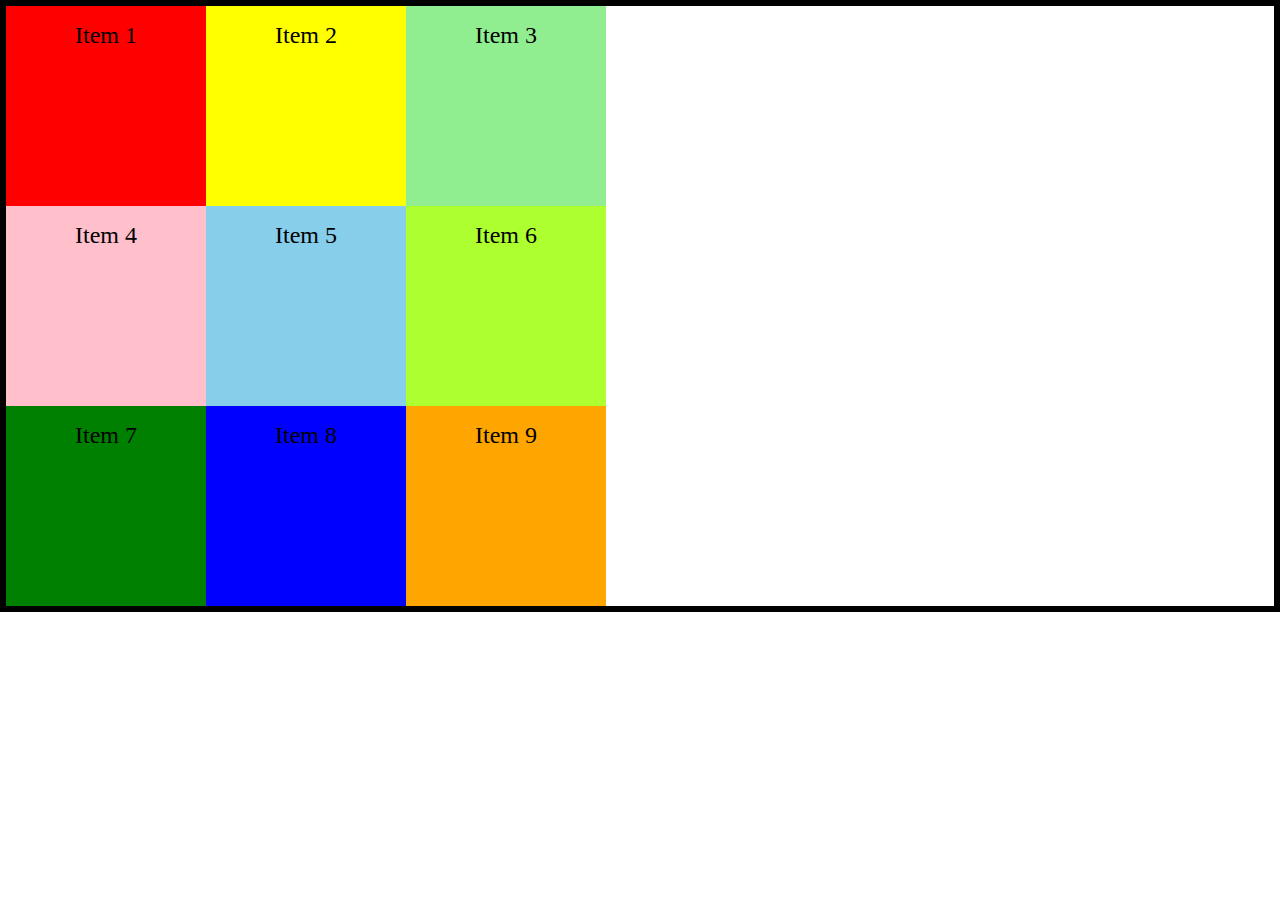
<file: html_CSS_Note/Grid/1. gridDemoex/index.html>
<!DOCTYPE html>
<html lang="en">
<head>
    <meta charset="UTF-8">
    <meta http-equiv="X-UA-Compatible" content="IE=edge">
    <meta name="viewport" content="width=device-width, initial-scale=1.0">
    <title>Document</title>
    <link rel="stylesheet" href="style.css">
</head>
<body>
    <div class="container"> 
        <div class="grid-item item-1">Item 1</div>
        <div class="grid-item item-2">Item 2</div>
        <div class="grid-item item-3">Item 3</div>
        <div class="grid-item item-4">Item 4</div>
        <div class="grid-item item-5">Item 5</div>
        <div class="grid-item item-6">Item 6</div>
        <div class="grid-item item-7">Item 7</div>
        <div class="grid-item item-8">Item 8</div>
        <div class="grid-item item-9">Item 9</div>
    </div>
</body>
</html>
</file>
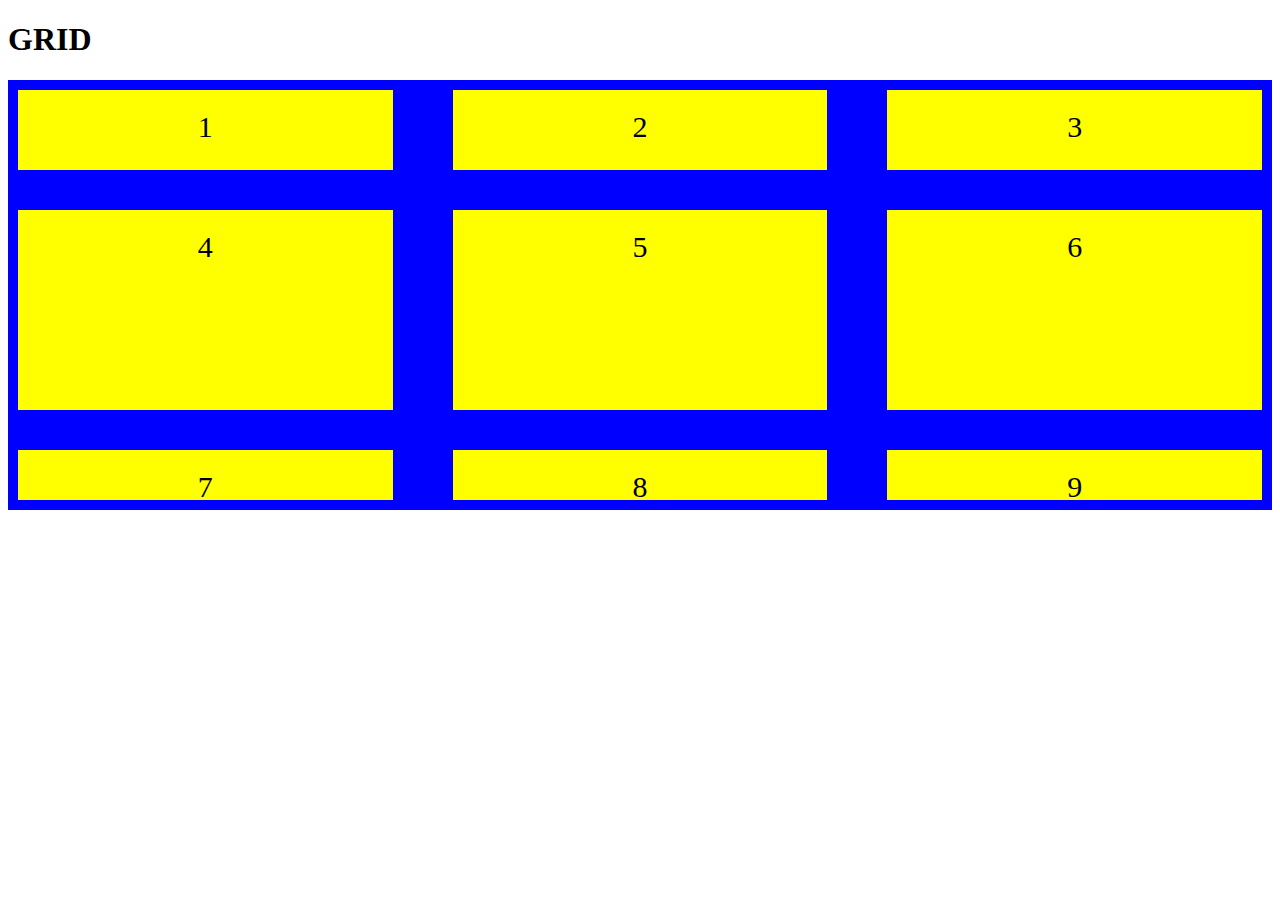
<file: html_CSS_Note/Grid/3.gridexLayout/index.html>
<!DOCTYPE html>
<html lang="en">
<head>
    <meta charset="UTF-8">
    <meta http-equiv="X-UA-Compatible" content="IE=edge">
    <meta name="viewport" content="width=device-width, initial-scale=1.0">
    <title>Grid Exmaple</title>
    <link rel="stylesheet" href="style.css">
</head>
<body>
    <body>
        <h1> GRID </h1>
        <div class="container">
        <div>1</div>
        <div>2</div>
        <div>3</div>
        <div>4</div>
        <div>5</div>
        <div>6</div>
        <div>7</div>
        <div>8</div>
        <div>9</div>
        </div>
      </body>
</body>
</html>
</file>
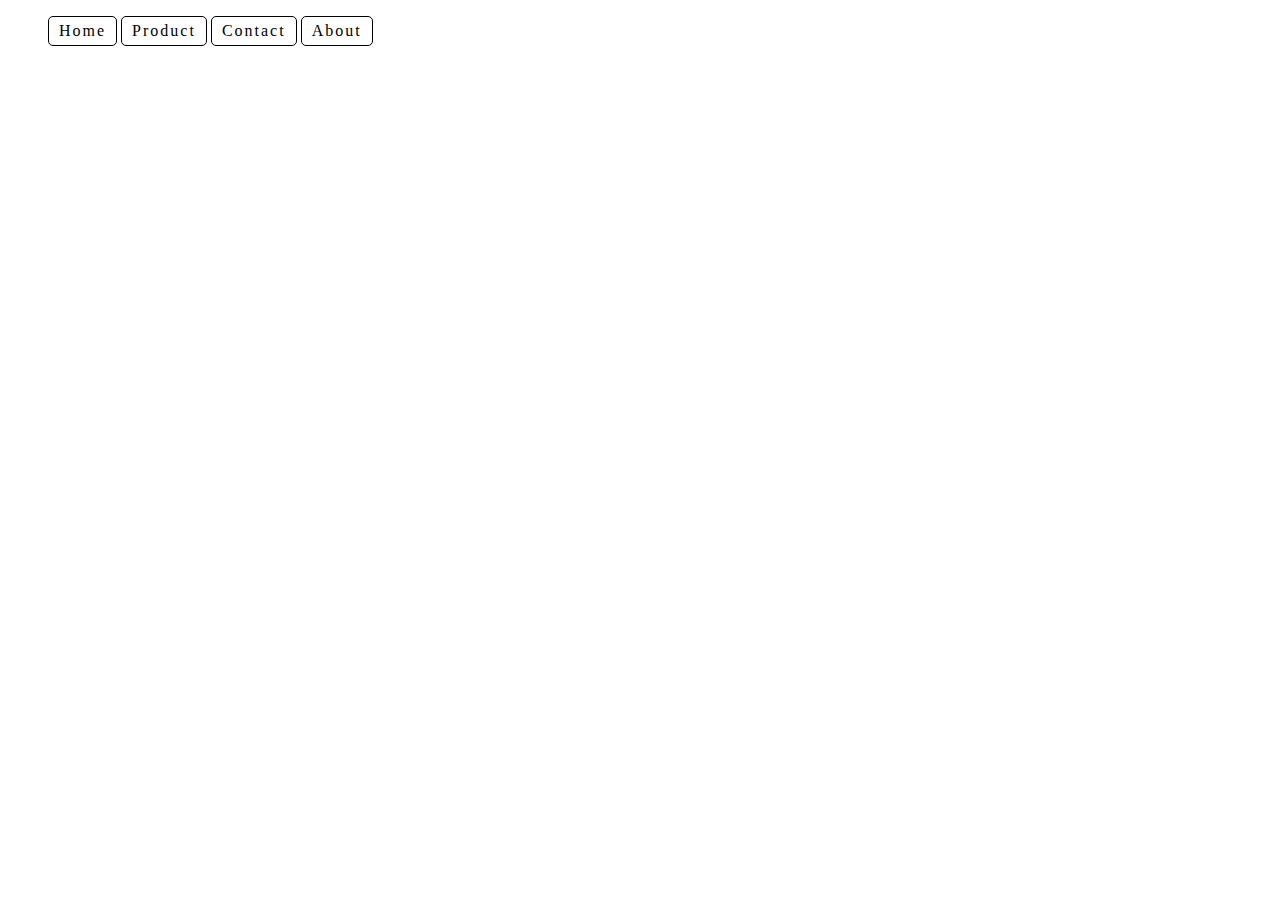
<file: html_CSS_Note/Layout/2. CreateButtonExample/index.html>
<!DOCTYPE html>
<html lang="en">
<head>
    <meta charset="UTF-8">
    <meta http-equiv="X-UA-Compatible" content="IE=edge">
    <meta name="viewport" content="width=device-width, initial-scale=1.0">
    <title>sample test</title>
    <link rel="stylesheet" href="style.css">
</head>
<body>
   <ul>
    <li> Home </li>
    <li> Product </li>
     <li> Contact </li>
       <li> About </li>
    </ul>
</body>
</html>
</file>
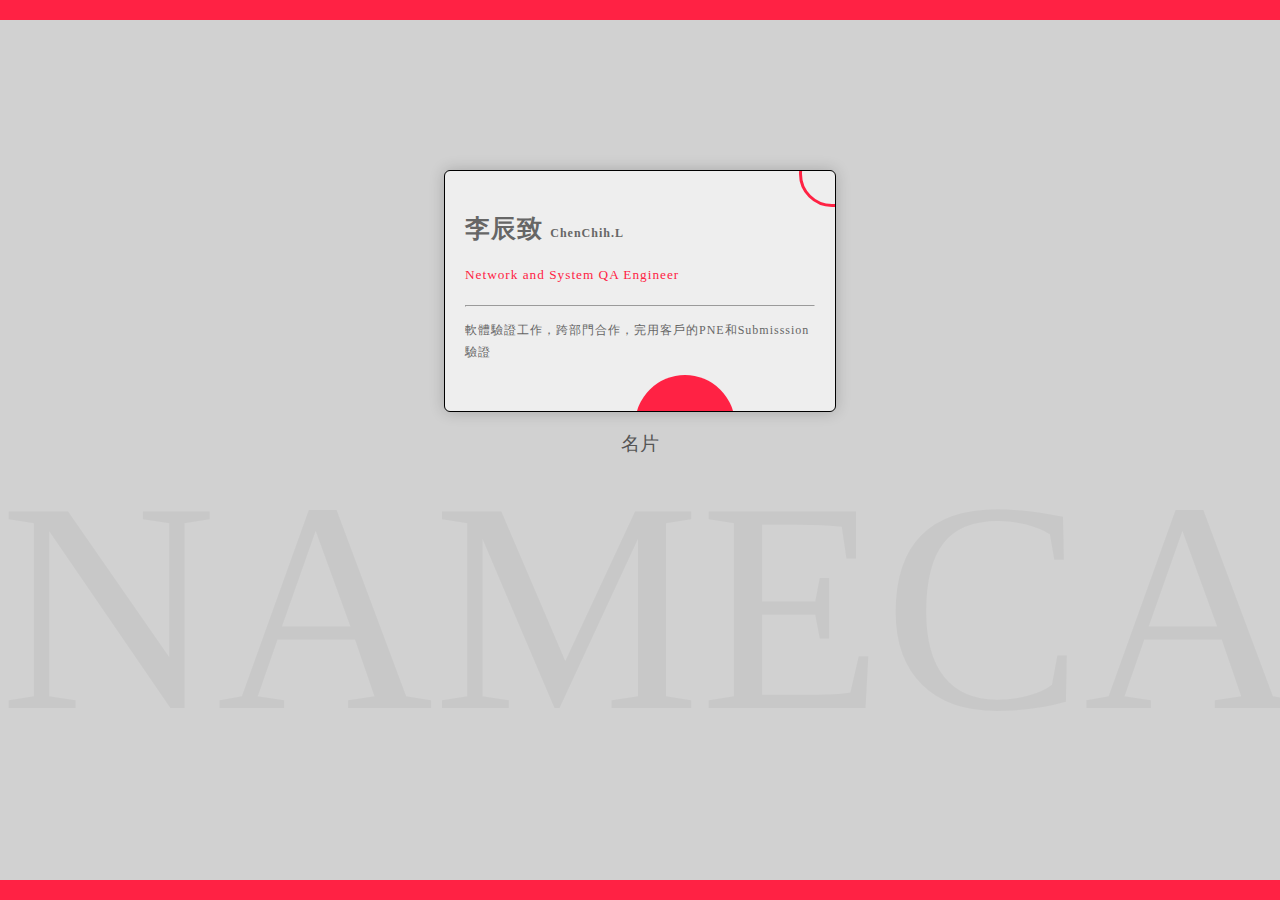
<file: html_CSS_Note/Layout/3.NameCard_Layout/index.html>
<!DOCTYPE html>
<html lang="en">
<head>
    <meta charset="UTF-8">
    <meta http-equiv="X-UA-Compatible" content="IE=edge">
    <meta name="viewport" content="width=device-width, initial-scale=1.0">
    <title>sample test</title>
    <link rel="stylesheet" href="style.css">
</head>
<body>
<div class="mark">NAMECARD</div>
<div class="namecard">
<h2>李辰致  <span>ChenChih.L</span></h2>
<h5>Network and System QA Engineer</h5>
<hr>
<p>軟體驗證工作，跨部門合作，完用客戶的PNE和Submisssion驗證  </p>
<div class="circle circle1"></div>
<div class="circle circle2"></div>
</div>
<h3 class="page_title">名片  </h3>

</body>
</html>
</file>
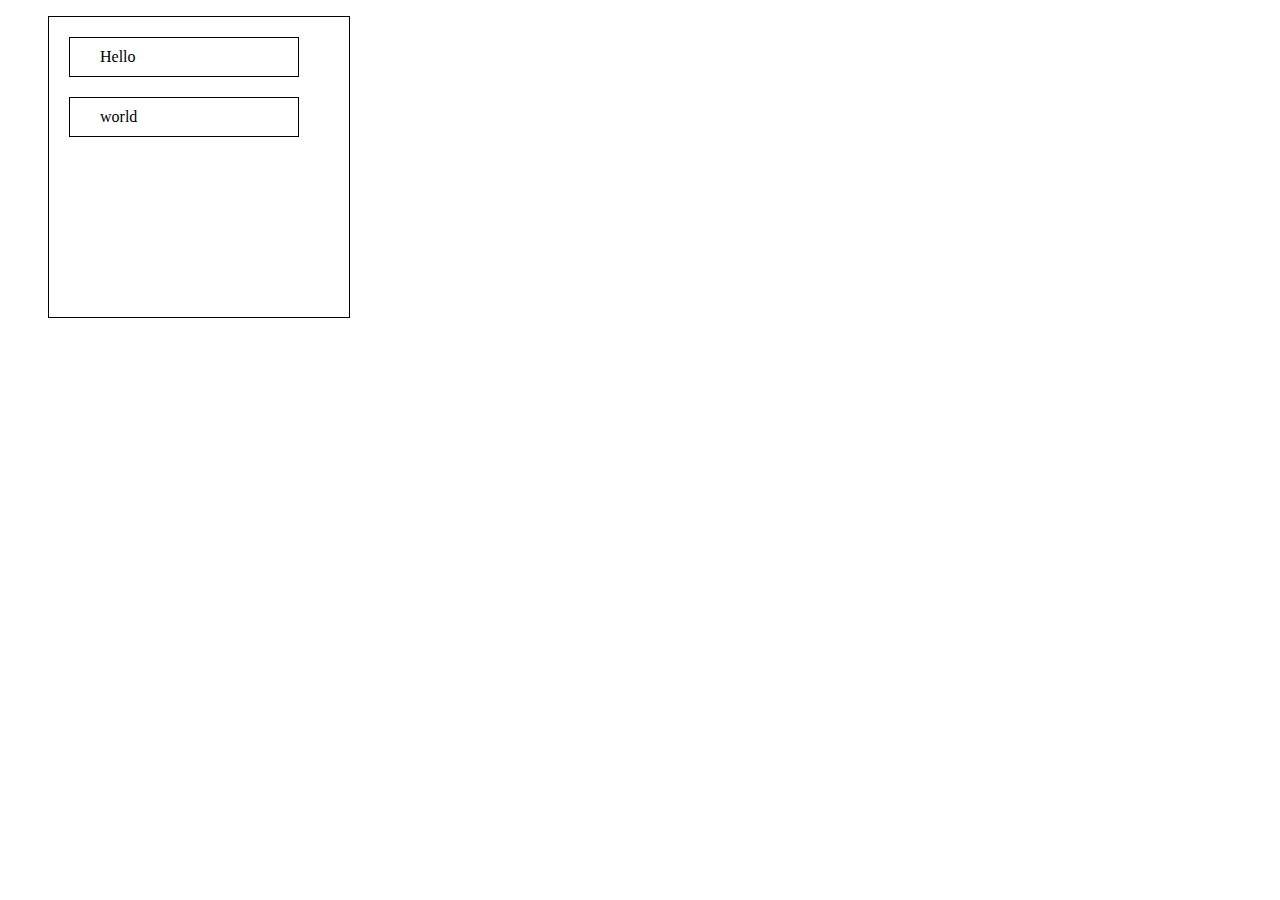
<file: html_CSS_Note/Layout/1. navigatorExample/Ex1/index.html>
<!DOCTYPE html>
<html lang="en">
<head>
    <meta charset="UTF-8">
    <meta http-equiv="X-UA-Compatible" content="IE=edge">
    <meta name="viewport" content="width=device-width, initial-scale=1.0">
    <title>sample test</title>
    <link rel="stylesheet" href="style.css">
</head>
<body>
<ul>
    <div class="outer">  
  <li class="inner">
    Hello
  </li>
  <li class="inner">
    world
  </li>
</div>
</body>
</html>
</file>
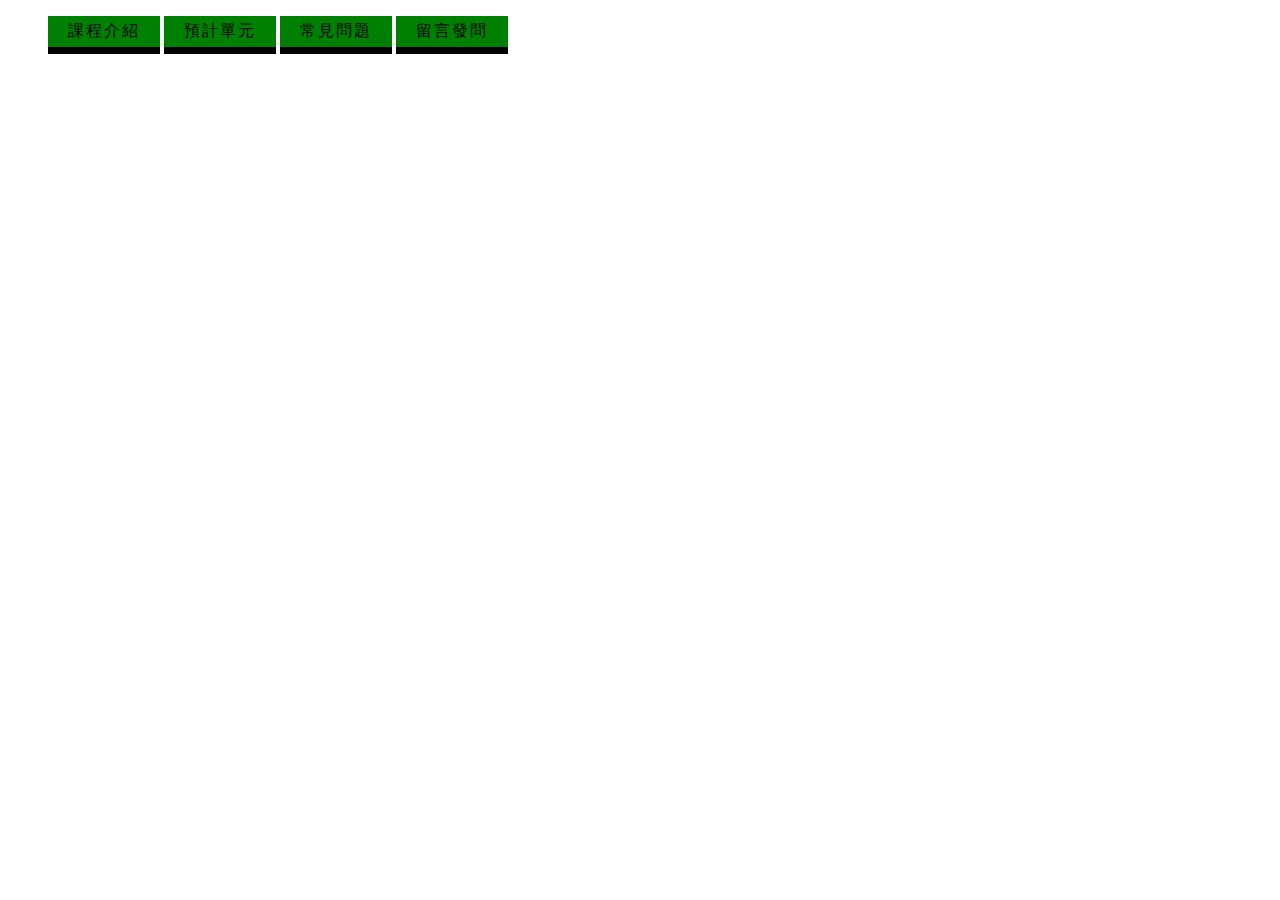
<file: html_CSS_Note/Layout/1. navigatorExample/Ex2/index.html>
<!DOCTYPE html>
<html lang="en">
<head>
    <meta charset="UTF-8">
    <meta http-equiv="X-UA-Compatible" content="IE=edge">
    <meta name="viewport" content="width=device-width, initial-scale=1.0">
    <title>sample test</title>
    <link rel="stylesheet" href="style.css">
</head>
<body>
<ul>
  <li class ="" >課程介紹 </li>
 <li class ="">預計單元 </li>
 <li class ="" >常見問題 </li>
 <li class ="">留言發問 </li>
</ul>
</body>
</html>
</file>
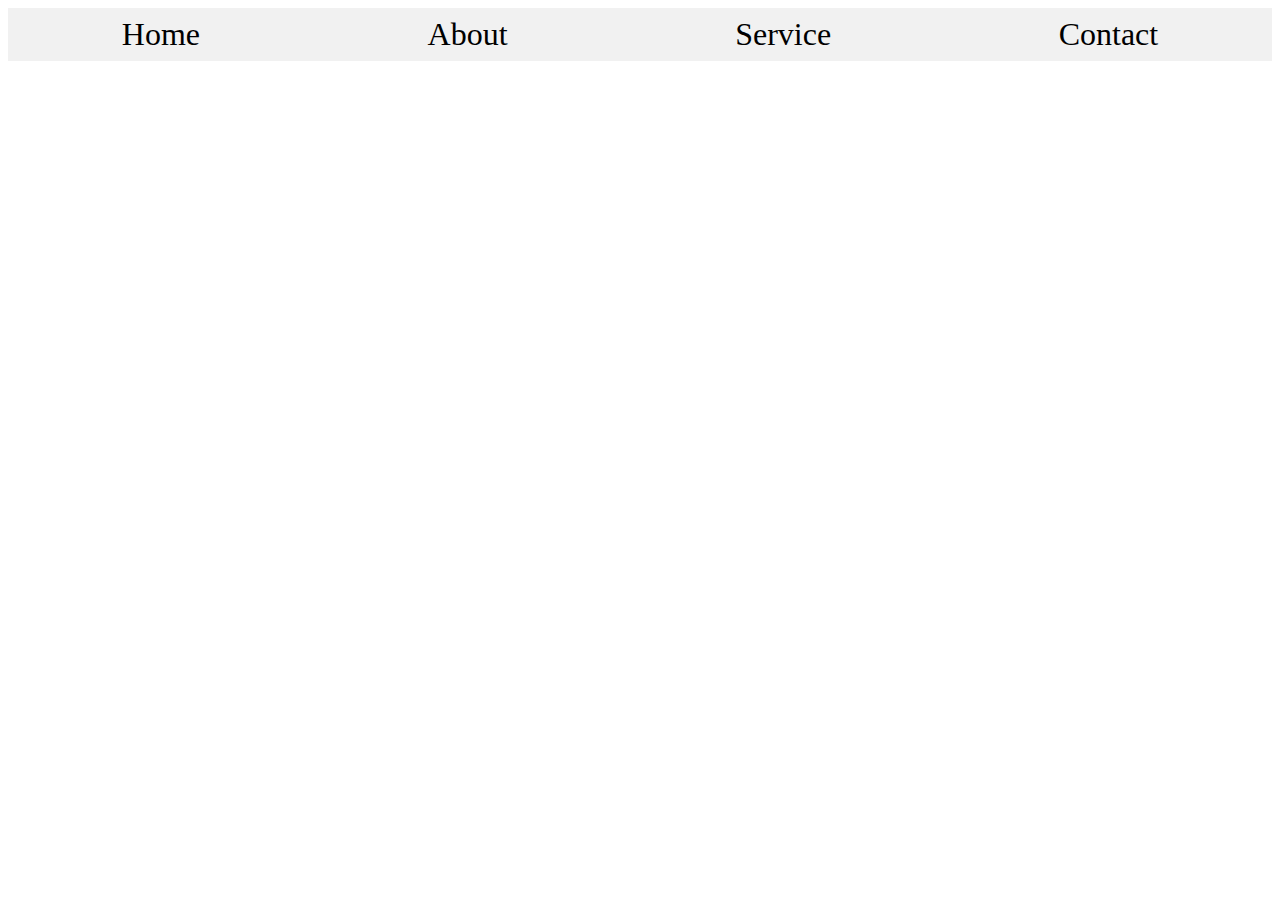
<file: html_CSS_Note/Flexbox/Example1/flex.html>
<!DOCTYPE html>
<html lang="en">
<head>
    <meta charset="UTF-8">
    <meta http-equiv="X-UA-Compatible" content="IE=edge">
    <meta name="viewport" content="width=device-width, initial-scale=1.0">
    <title>Flex</title>
    <link rel="stylesheet" href="style.css">
</head>
<body>
    <nav>
      <ul>
        <li>Home</li>
        <li>About</li>
        <li>Service</li>
        <li>Contact</li>
      </ul>
    </nav>        
</body>
</html>
</file>
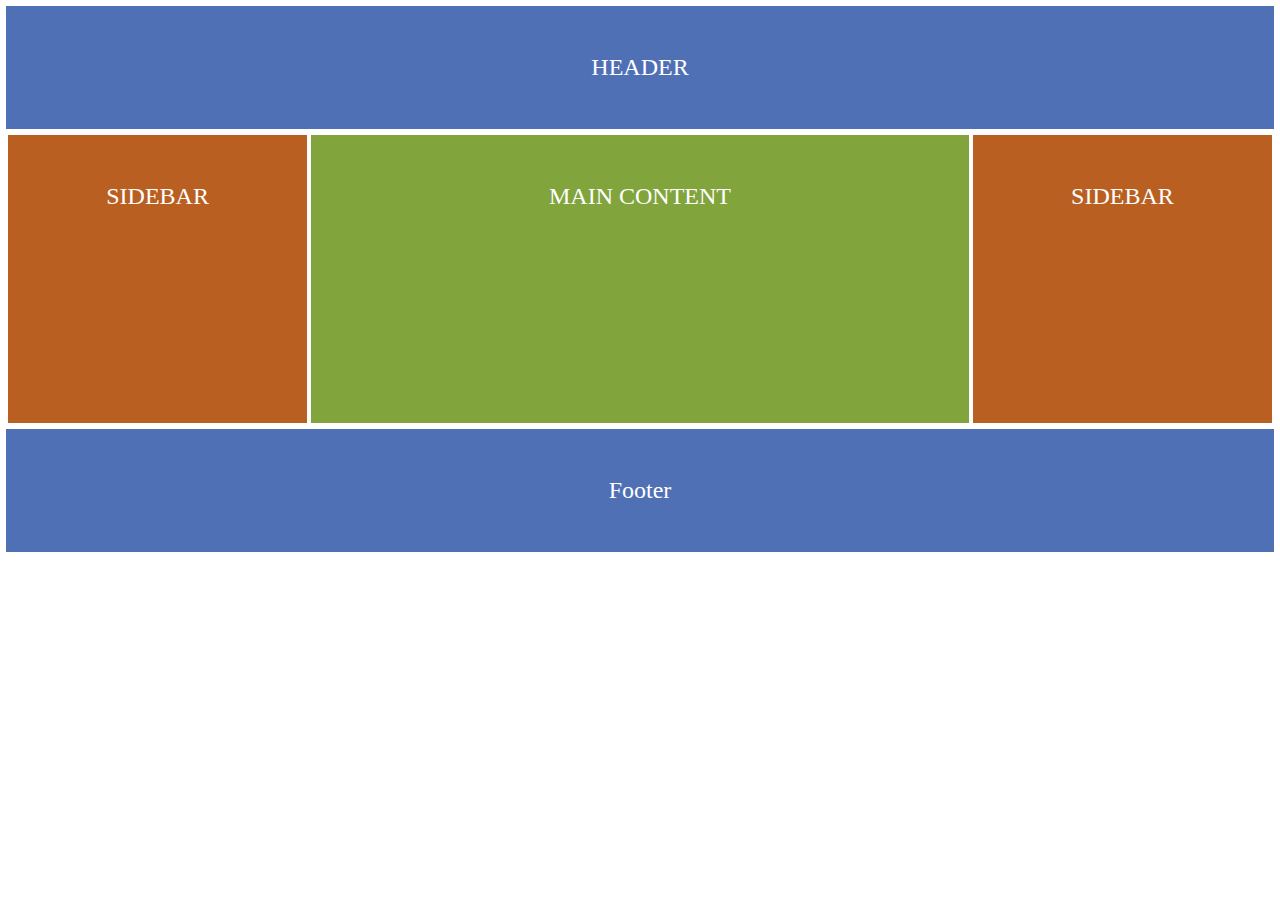
<file: html_CSS_Note/Flexbox/Example2/flex.html>
<!DOCTYPE html>
<html lang="en">
<head>
    <meta charset="UTF-8">
    <meta http-equiv="X-UA-Compatible" content="IE=edge">
    <meta name="viewport" content="width=device-width, initial-scale=1.0">
    <title>Flex</title>
    <link rel="stylesheet" href="style.css">
</head>
<body>
<header class="flex-header">
  HEADER
</header>

<main class="flex-main">
  <nav class="flex-nav">
    SIDEBAR
  </nav>

  <article class="flex-article">
    MAIN CONTENT
  </article>

  <aside class="flex-aside">
    SIDEBAR
  </aside>
</main>

<footer class="flex-footer">
  Footer
</footer>

</body>
</html>
</file>
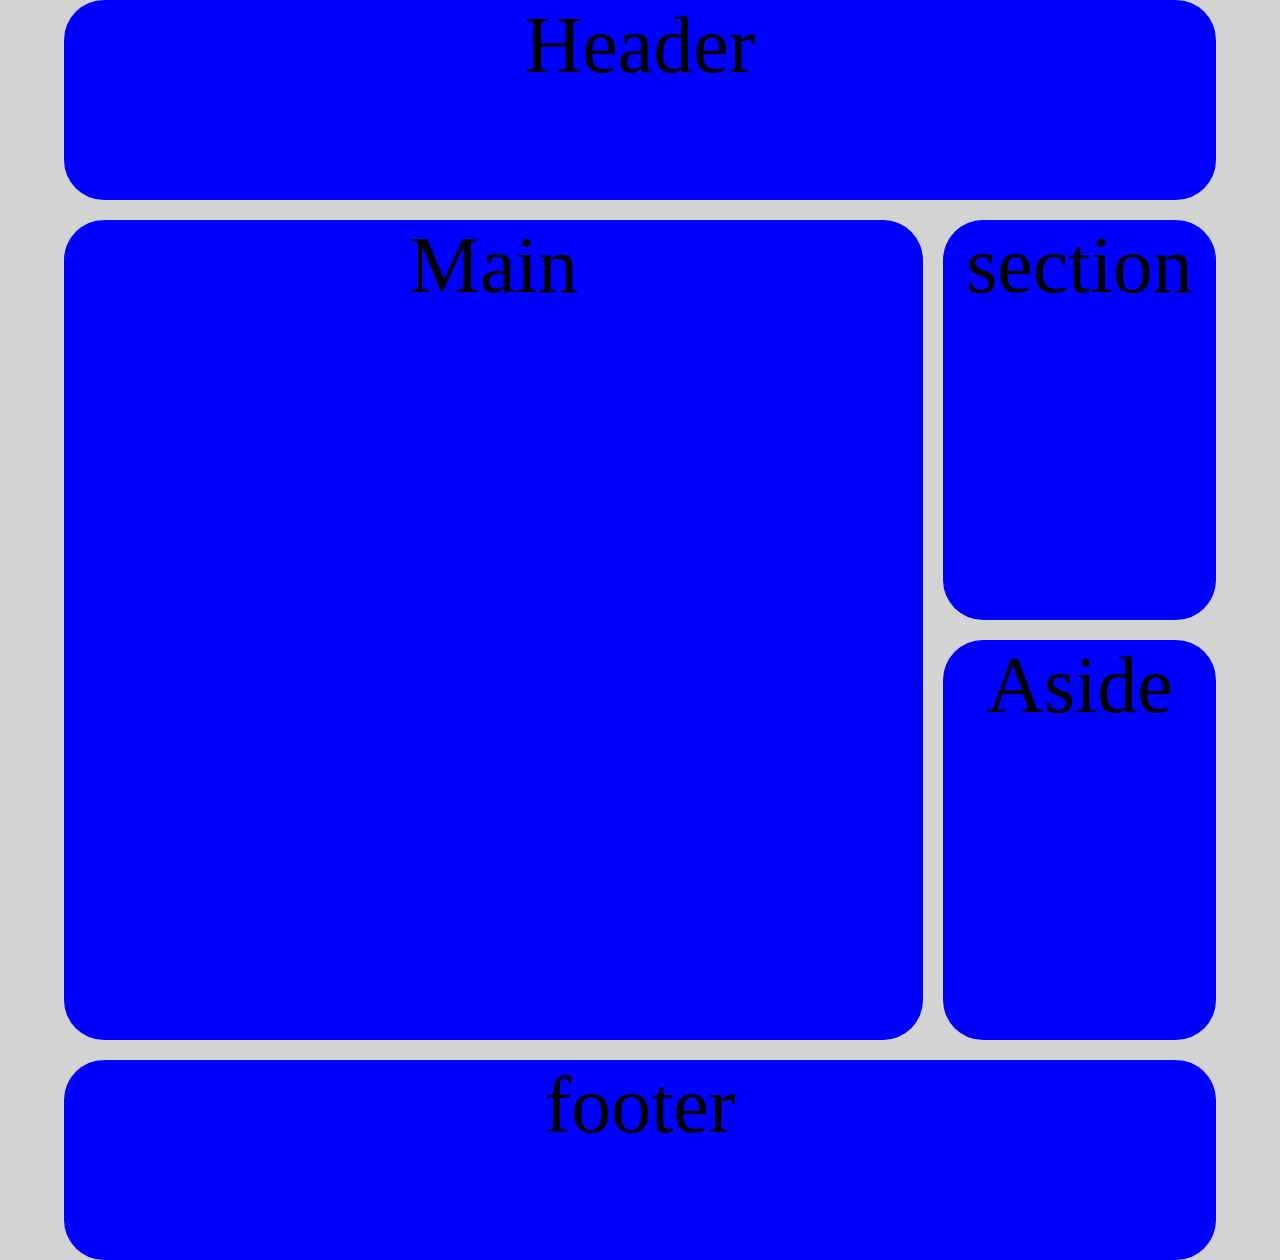
<file: html_CSS_Note/Grid/2. gridArea/area.html>
<!DOCTYPE html>
<html lang="en">
<head>
    <meta charset="UTF-8">
    <meta http-equiv="X-UA-Compatible" content="IE=edge">
    <meta name="viewport" content="width=device-width, initial-scale=1.0">
    <title>Document</title>
    <link rel="stylesheet" href="style2.css">
</head>
<body>
    <div class="grid-container" >       
        <header class="grid-item">Header</header>
        <main class="grid-item">Main</main>
        <aside class="grid-item">Aside</aside>
        <section class="grid-item">section</section>
        <footer class="grid-item">footer</footer>
    </div>
</body>
</html>
</file>
<file: html_CSS_Note/Grid/1. gridDemoex/style.css>
*{
    margin: 0px;
    padding: 0px;
}


.container{
display: grid ;
border: 6px solid black;
grid-template: repeat(3, 200px)/ repeat(3,200px);

}
.grid-item{
color: #000;
font-size: 1.5rem;
padding: 1rem;
text-align: center;
}
.item-1{
    background-color: red;

}
.item-2{
    background-color: yellow;
   
}
.item-3{ 
    background-color: lightgreen;
}
.item-4{
    background-color: pink;
}
.item-5{
    background-color: skyblue;
}
.item-6{
    background-color: greenyellow;
}
.item-7{
    background-color: green;    
}
.item-8{
    background-color: blue;
}
.item-9{
    background-color: orange;
}
</file>
<file: html_CSS_Note/Grid/3.gridexLayout/style.css>
.container {
    background-color: blue;
    padding: 10px;
    color: black;
    /* 格線排版   */
    display: grid;
    /*  columns  */
    grid-template-columns: auto auto auto;
    /*  row height  */
     grid-template-rows: 80px  200px 50px;
     /*  gap  */
     grid-gap: 40px 60px;  
  }
  
  .container > div{
     background-color: yellow;
    padding: 20px 0;
    font-size: 30px;
    text-align: center;  
  }
</file>
<file: html_CSS_Note/Layout/2. CreateButtonExample/style.css>
li {
      display: inline-block;
      border: solid 1px black;  /* 同一行*/
      border-radius:5px;
      padding: 5px;
      padding-right: 10px;
      padding-left: 10px;
      letter-spacing: 2px;
    }
</file>
<file: html_CSS_Note/Layout/3.NameCard_Layout/style.css>
*{
/*   border: solid black 1px; */
  font-family: 微軟正黑體;  
  position: relative;
}

html, body {
  width: 100%; height:100%;
  padding: 0px; margin: 0px;
}

body{
  background-color: #d1d1d1;
  border-top: solid 20px #f24;
  border-bottom: solid 20px #f24;
  box-sizing: border-box;
  overflow: hidden;
}
.namecard{
  width: 350px; height: 200px;
  padding: 20px;
  margin-right: auto; margin-left:auto; 
  margin-top:150px;
  background-color: #eee;
  letter-spacing: 1px;
  font-weight: 100;
  color: #666;
  overflow: hidden;
  border: solid 1px rgba(0.0,0,0.15);
  border-radius: 6px;
/*   box-shadow: 10px 25px 15px 10px rgba(0,0,0,0.2) */
  box-shadow: 0px 0px 15px rgba(0,0,0,0.2)
}

.namecard h2{
  font-size: 25px;
  font-weight: 700;
}

.namecard h2 span{
  font-size: 12px;
}

.namecard h5{
  color: #f24;
  font-weight: 500;
}

.namecard p{
   font-size: 12px;
 line-height: 22px;
}

.circle{
  width: 100px; height: 100px;
  border-radius: 100%;
  position: absolute;
}

.circle1{
  right: 100px;
  background-color: #ff2244;
}

.circle2{
  height: 60px; width: 60px;
  right: -30px;
  top: -30px;
  border: solid 3px #f24;
}

.page_title{
  text-align:center;
  color: #555;
  font-weight:  500;
}

.mark{
  font-size: 300px;
  position: absolute;
  bottom: 100px;
  font-weight: 100px;
  color: rgba(0,0,0,0.04)
}
</file>
<file: html_CSS_Note/Layout/1. navigatorExample/Ex1/style.css>
.outer{
  border: solid 1px black;
  display: inline-block;
  height: 300px;
  width: 300px;
}
.inner{
 border: solid 1px black;
 display: block;
 padding: 10px;
 padding-left: 30px;
 padding-right: 30px;
  margin-left: 20px;
  margin-top: 20px;
  margin-right: 50px;
}
</file>
<file: html_CSS_Note/Layout/1. navigatorExample/Ex2/style.css>
li {
  display: inline-block;  
  letter-spacing: 2px;
  padding: 5px;
  padding-left: 20px;
  padding-right: 20px;
  background-color: green;
  border-bottom: solid 7px black;
}
</file>
<file: html_CSS_Note/Flexbox/Example1/style.css>
nav{
    font-size: 2rem;
    background-color: #f1f1f1;
    
  }
  
  nav ul {
    list-style-type: none;
    margin: 0;
    padding: 0;
    display:flex;
    /* justify-content: space-around; */
  }
  
  nav ul li{
    cursor: pointer;
    padding: 0.5rem;
    flex: auto;
    text-align: center;
  
  }
  
  nav ul li:hover {
   background-color: #555;
  color: white;
  }
   
  @media all and (max-width:400px){
    nav ul {
      flex-direction: column;    
  }
    nav ul li {
    text-align: center;  
  }

  }
</file>
<file: html_CSS_Note/Flexbox/Example2/style.css>
*{
    margin: 2px;
  }
  
  body{
    font-size:24px;
    color: white;
    height: 550px; /*100vh*/
    text-align:center;
    display: flex;
    flex-direction: column;
  
  }
  
  .flex-header{
    background-color: #5070b5;
    padding-top: 3rem;
    padding-bottom: 3rem;
  }


  .flex-main{
    display: flex;
    flex: 1 ;

  }
  
  .flex-nav{
    background-color: #B95F21;
    padding-top: 3rem;
    flex: 1 1 5rem;
  }
  .flex-article{
    background-color: #81a43c;
    padding-top: 3rem;
    flex: 3 3;
  }
  .flex-aside{
    background-color: #b95f21;
    padding-top: 3rem;
    flex: 1 1 5rem;
  }
  
  .flex-footer{
    background-color: #5070b5;
    padding-top: 3rem;
    padding-bottom: 3rem;

  }
  
  @media all and (max-width: 500px){
    .flex-main{
        flex-direction: column;
    }

  }
</file>
<file: html_CSS_Note/Grid/2. gridArea/style2.css>
*{
    margin: 0px;
    padding: 0px;
}

body{
    background-color: lightgray;
    text-align: center;
    
    
}
body .grid-item{
    border-radius: 40px;
    font-size: 5rem;
    background-color: blue;
    }

.grid-container{
    width: 90%;
    margin: auto;
    display: grid ;
    grid-template-columns: repeat(4, 1fr);
    grid-template-rows: 200px 400px 400px 200px;
    grid-gap: 20px;;

    grid-template-areas: 
    'h h h h'
    'm m m a'
    'm m m s'
    'f f f f'   
    ;
} 


header{
/* grid-column: 1/5; */
grid-area: h;

}
main{
    /* grid-column: 1/4;
    grid-row: 2/4; */
    grid-area: m;

}

aside{
    grid-area: s;
}

section{
    grid-area: a;
}

footer{
    /* grid-column: 1 /5; */
    grid-area: f;
}
</file>
